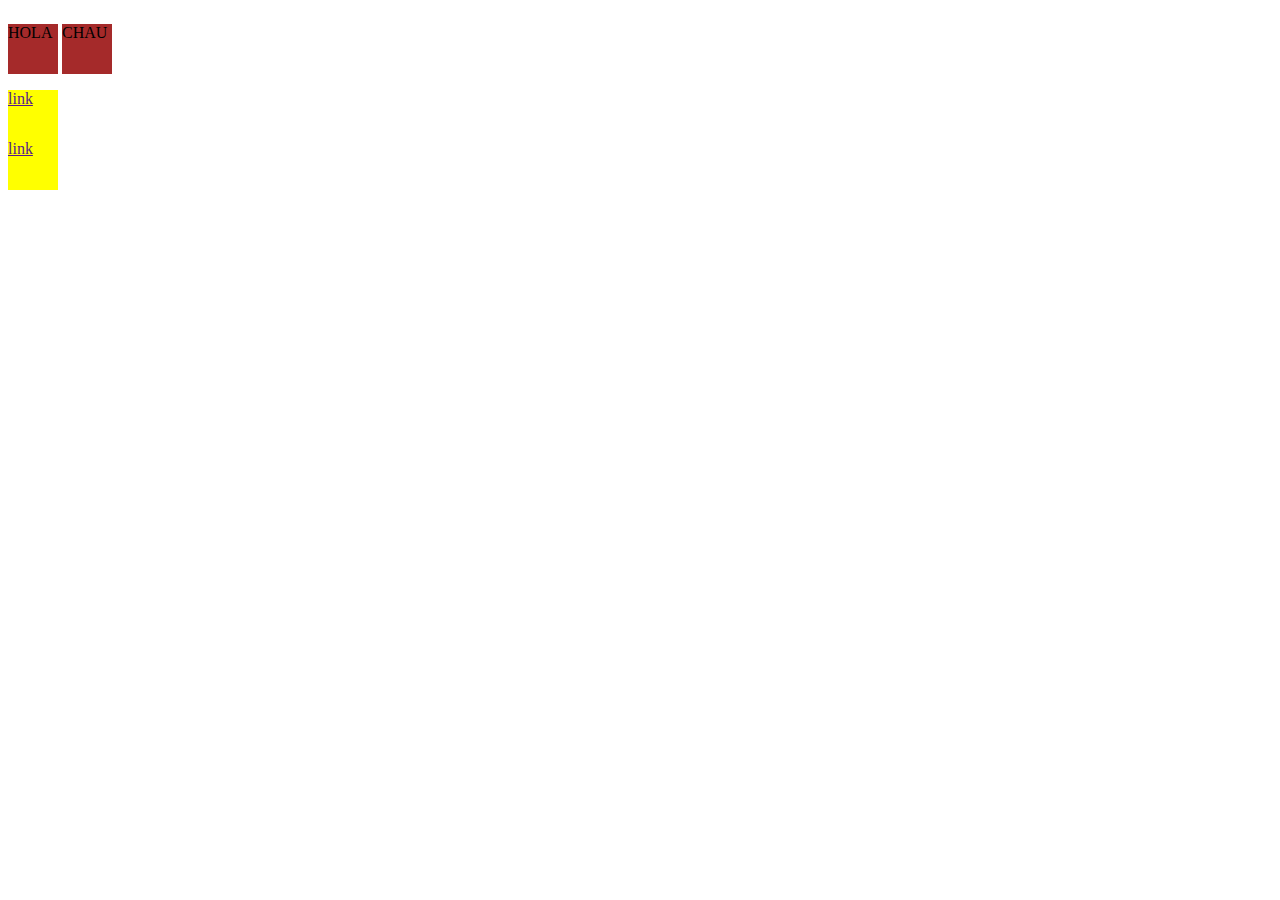
<file: display/index.html>
<!DOCTYPE html>
<html lang="en">
  <head>
    <meta charset="UTF-8" />
    <meta name="viewport" content="width=device-width, initial-scale=1.0" />
    <title>Document</title>
    <link rel="stylesheet" href="styles.css">
  </head>
  <body>
    <!-- elementos en bloque -->
    <div class="cuadrado"></div>
    <div class="cuadrado"></div>
    <div class="cuadrado"></div>


    <p>HOLA</p>
    <p>CHAU</p>


    <!-- elementos en línea -->
    <a href="">link</a>
    <a href="">link</a>
  </body>
</html>
</file>
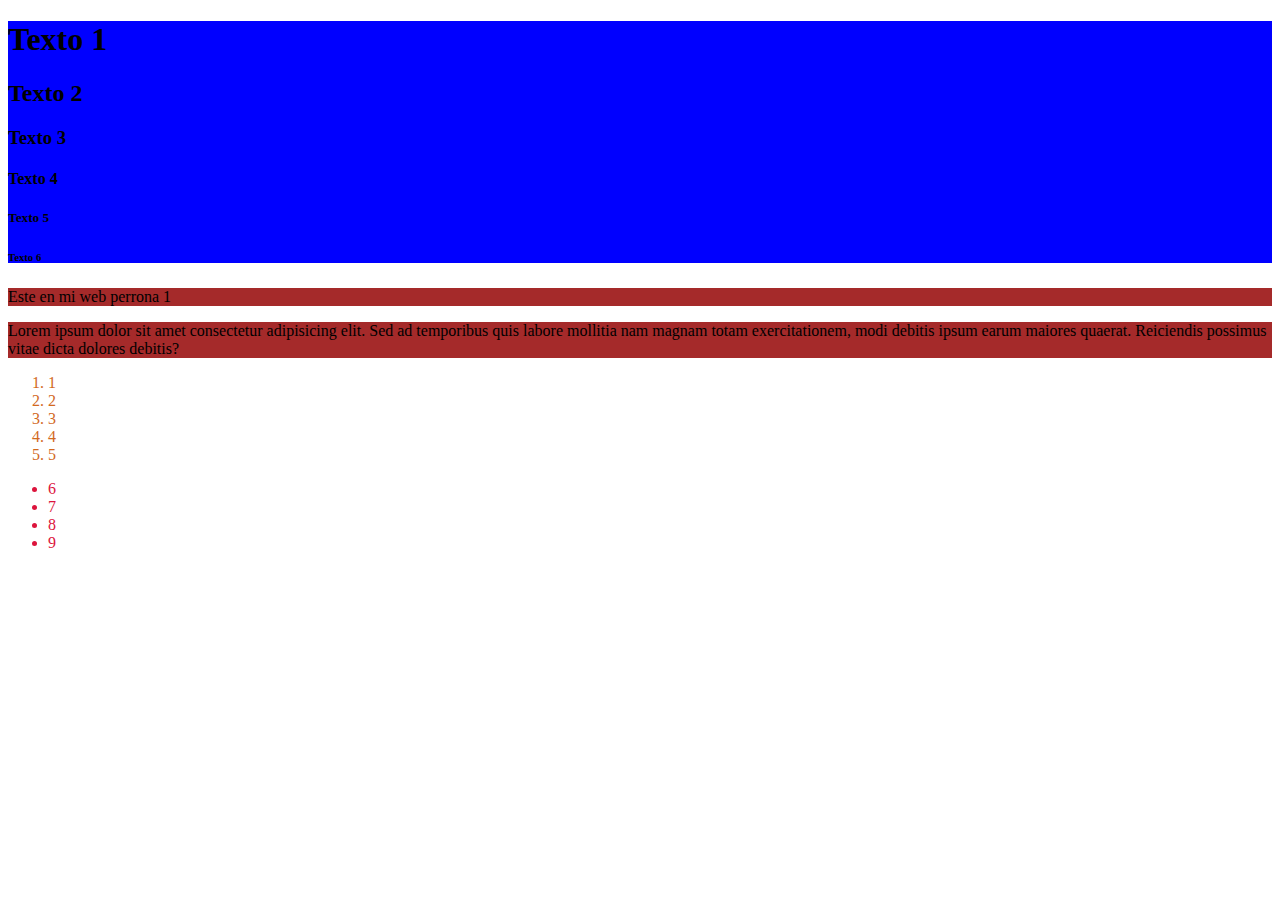
<file: practica_1/index.html>
<!DOCTYPE html>
<html lang="es">
<head>
    <meta charset="UTF-8">
    <meta name="viewport" content="width=device-width, initial-scale=1.0">
    <title>Document</title>
    <link rel="stylesheet" href="styles.css">
</head>
<body>
<div>
    <h1>Texto 1</h1>
    <h2>Texto 2</h2>
    <h3>Texto 3</h3>
    <h4>Texto 4</h4>
    <h5>Texto 5</h5>
    <h6>Texto 6</h6>
</div> 
<p>Este en mi web perrona 1</p>
<p>Lorem ipsum dolor sit amet consectetur adipisicing elit. Sed ad temporibus quis labore mollitia nam magnam totam exercitationem, modi debitis ipsum earum maiores quaerat. Reiciendis possimus vitae dicta dolores debitis?</p>

<ol>
    <li>1</li>
    <li>2</li>
    <li>3</li>
    <li>4</li>
    <li>5</li>
</ol>
<ul>
    <li>6</li>
    <li>7</li>
    <li>8</li>
    <li>9</li>
</ul>

</body>
</html>
</file>
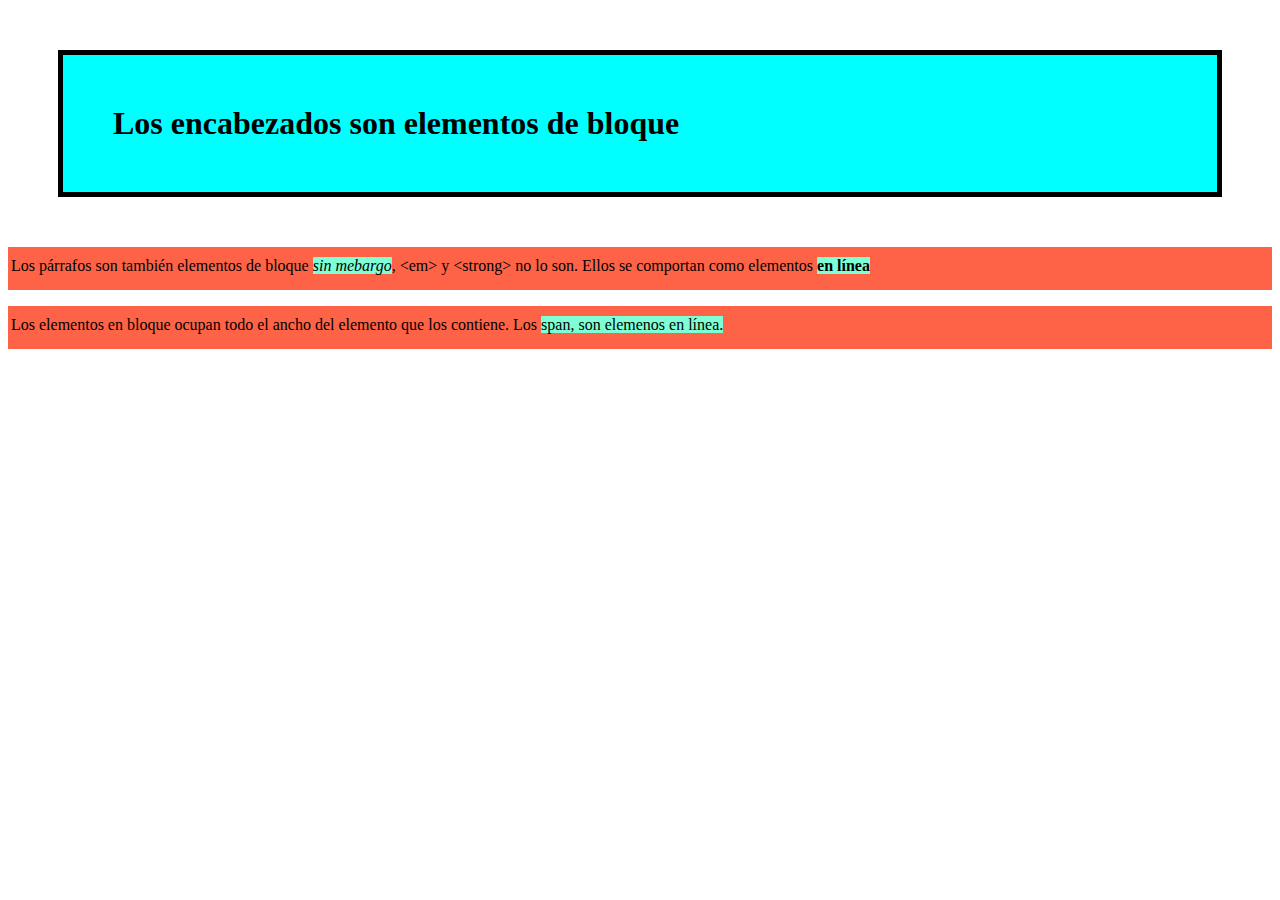
<file: css-modelo-de-cajas/cajas.html>
<!DOCTYPE html>
<html lang="es">
  <head>
    <meta charset="UTF-8" />
    <title>Modelo de cajas</title>
    <link rel="stylesheet" href="box-styles.css" />
  </head>
  <body>
    <h1>Los encabezados son elementos de bloque</h1>

    <p>
      Los párrafos son también elementos de bloque <em>sin mebargo</em>,
      &lt;em&gt; y &lt;strong&gt; no lo son. Ellos se comportan como elementos
      <strong>en línea</strong>
    </p>

    <div>
      Los elementos en bloque ocupan todo el ancho del elemento que los
      contiene. Los <span>span, son elemenos en línea. </span>
    </div>
  </body>
</html>
</file>
<file: display/styles.css>
div {
    background-color: aqua;
    width: 50px;
    height: 50px;
    display: inline;
}

p { 
    background-color: brown;
    width: 50px;
    height: 50px;
    display: inline-block;
}

a {
    background-color: yellow;
    width: 50px;
    height: 50px;
    display: block;
}
</file>
<file: practica_1/styles.css>
div  {
    background-color: blue;
}
p {
    background-color: brown;
}
ol {
    color: chocolate;
}
ul {
    color: crimson;
}
</file>
<file: css-modelo-de-cajas/box-styles.css>
h1 {
   
    padding: 50px;
    margin: 50px;
    border: 5px solid black;
    background-color: aqua;
}
p,
div {
    padding: 10px 5px 15px 3px; 
    background-color: tomato;
}

em,
strong,
span {
    background-color: aquamarine;
}
</file>
